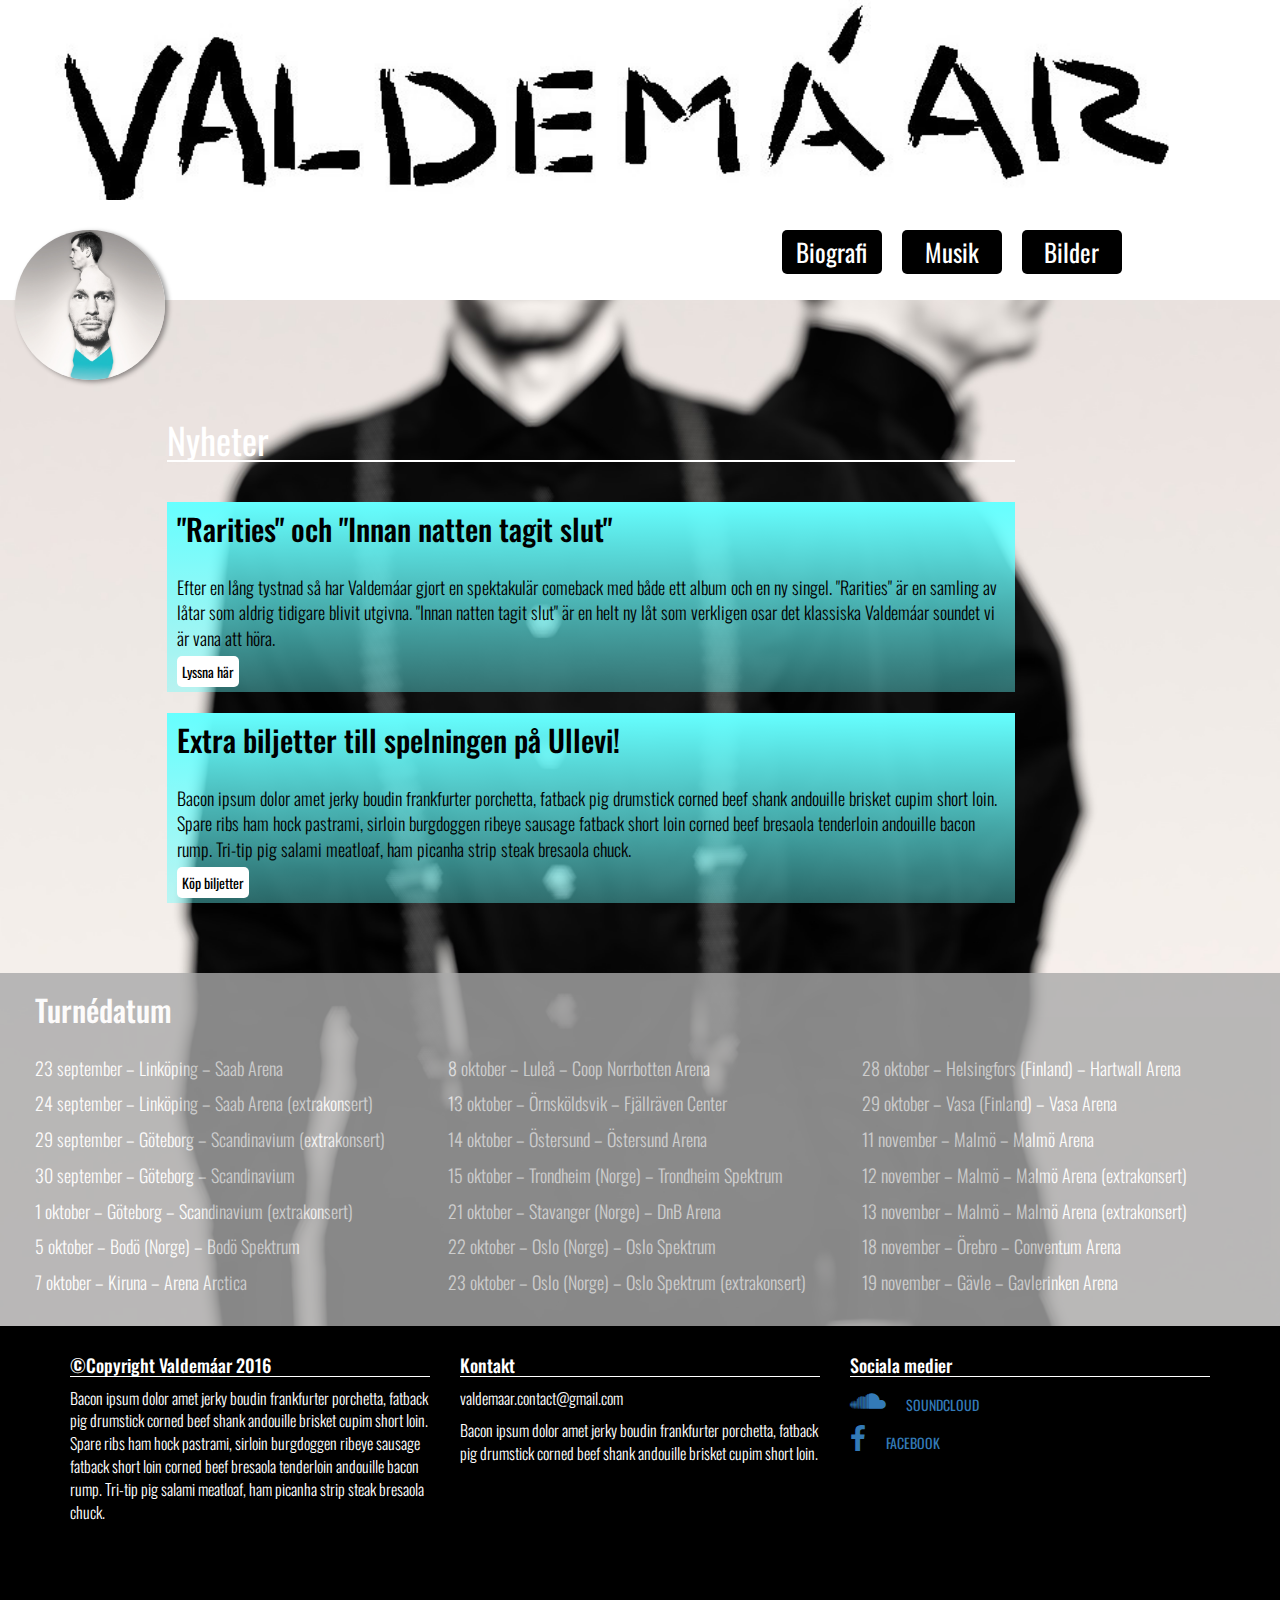
<file: index.html>
<!DOCTYPE html>
<html>
<head>
	<title>Slutprojektet</title>
	<meta charset="UTF-8" />
	<meta name="viewport" content="width=device=width, initial-scale=1, maximum-scale=1" />
	<link rel="stylesheet" type="text/css" href="css/animate.css" />
	<link rel="stylesheet" type="text/css" href="css/font-awesome/css/font-awesome.min.css" />
	<link rel="stylesheet" type="text/css" href="css/style.css" />
	<script src="js/jquery.js"></script>
</head>

<body>

	<header id="header">
		<div class="opacity"></div>
		<div class="sidemenu">
			<i class="fa fa-times fa-3x"></i>
			<ul>
				<li>
					<a href="biografi.html">Biografi</a>
				</li>
					<li>
	 		 		<a href="musik.html">Musik</a>
	 		 	</li>
	 		 	<li>
	  		 		<a href="bilder.html">Bilder</a>
	  		 	</li>
	  		</ul>
		</div>
		<div class="container-fluid">
			<div class="row">
				<div class="hidden-xs hidden-sm col-md-12 col-lg-12 header">
				</div>
			</div>
			<div class="row fixed">
				<div class="col-xs-3 topnav">
					<a href="index.html"><div class="circle hidden-xs"></div></a>
					<a href="index.html" class="visible-xs logo">Valdemáar</a>
				</div>
				<div class="col-xs-7 col-xs-offset-2 col-md-5 col-md-offset-4 topnav">
					<div class="visible-xs menuicon">	
						<i class="fa fa-bars fa-3x"></i>
					</div>
					<nav class="hidden-xs">
						<ul>
							<li>
								<a href="biografi.html" class="button black">Biografi</a>
							</li>
							<li>
								<a href="musik.html" class="button black">Musik</a>
							</li>
							<li>
								<a href="bilder.html" class="button black">Bilder</a>
							</li>
						</ul>	
					</nav>	
				</div>
			</div>
		</div>	
	</header>
		
	<main>
		<section class="content">	
			<div class="container">
				<div class="row mtop100">
					<div class="col-xs-12 col-sm-offset-1 col-sm-9">
						<h1>Nyheter</h1>
						<div class="box">
							<h2>"Rarities" och "Innan natten tagit slut"</h2>
							<p>Efter en lång tystnad så har Valdemáar gjort en
							spektakulär comeback med både ett album och en ny singel.
							"Rarities" är en samling av låtar som aldrig tidigare blivit utgivna. "Innan natten tagit slut" är en helt ny låt som verkligen osar det klassiska Valdemáar soundet vi är vana att höra.</p>		
							<a href="musik.html" class="button white">Lyssna här</a>
						</div>
					</div>
					<div class="xs-hidden col-sm-4"></div>
				</div>		
				<div class="row">
					<div class="col-xs-12 col-sm-offset-1 col-sm-9">
						<div class="box">
							<h2>Extra biljetter till spelningen på Ullevi!</h2>
							<p>Bacon ipsum dolor amet jerky boudin frankfurter porchetta,
							fatback pig drumstick corned beef shank andouille brisket cupim short loin. Spare ribs ham hock pastrami, sirloin burgdoggen ribeye sausage fatback short loin corned beef bresaola tenderloin andouille bacon rump. Tri-tip pig salami meatloaf, ham picanha strip steak bresaola chuck.</p>
							<a href="http://www.ticnet.se" class="button white">Köp biljetter</a>	
						</div>	
					</div>
					<div class="xs-hidden col-sm-2"></div>
				</div>
			</div>
		</section>
		<section class="content grey mtop50">
			<div class="container-fluid">
				<div class="row">
					<div class="col-xs-12"><h2>Turnédatum</h2>
				</div>	
				<div class="row">	
					</div>
					<div class="col-xs-12 col-sm-4 col-md-4">
						<p>23 september – Linköping – Saab Arena</p>
						<p>24 september – Linköping – Saab Arena (extrakonsert)</p>
						<p>29 september – Göteborg – Scandinavium (extrakonsert)</p>
						<p>30 september – Göteborg – Scandinavium</p>
						<p>1 oktober – Göteborg – Scandinavium (extrakonsert)</p>
						<p>5 oktober – Bodö (Norge) – Bodö Spektrum</p>
						<p>7 oktober – Kiruna – Arena Arctica</p>
					</div>
					<div class="col-xs-12 col-sm-4 col-md-4">
						<p>8 oktober – Luleå – Coop Norrbotten Arena</p>
						<p>13 oktober – Örnsköldsvik – Fjällräven Center</p>
						<p>14 oktober – Östersund – Östersund Arena</p>
						<p>15 oktober – Trondheim (Norge) – Trondheim Spektrum</p>
						<p>21 oktober – Stavanger (Norge) – DnB Arena</p>
						<p>22 oktober – Oslo (Norge) – Oslo Spektrum</p>
						<p>23 oktober – Oslo (Norge) – Oslo Spektrum (extrakonsert)</p>
					</div>
					<div class="col-xs-12 col-sm-4 col-md-4">
						<p>28 oktober – Helsingfors (Finland) – Hartwall Arena</p>
						<p>29 oktober – Vasa (Finland) – Vasa Arena</p>
						<p>11 november – Malmö – Malmö Arena</p>
						<p>12 november – Malmö – Malmö Arena (extrakonsert)</p>
						<p>13 november – Malmö – Malmö Arena (extrakonsert)</p>
						<p>18 november – Örebro – Conventum Arena</p>
						<p>19 november – Gävle – Gavlerinken Arena</p>
					</div>
				</div>
			</div>
		</section>
	</main>

	<footer>
		<div class="container">
			<div class="row">
				<div class="col-xs-12 col-md-4">
					<h4>&copy;Copyright Valdemáar 2016</h4>
					<p>Bacon ipsum dolor amet jerky boudin frankfurter porchetta, fatback pig drumstick corned beef shank andouille brisket cupim short loin. Spare ribs ham hock pastrami, sirloin burgdoggen ribeye sausage fatback short loin corned beef bresaola tenderloin andouille bacon rump. Tri-tip pig salami meatloaf, ham picanha strip steak bresaola chuck. </p>
				</div>
				<div class="col-xs-12 col-md-4 text-left">
					<h4>Kontakt</h4>
					<p>valdemaar.contact@gmail.com</p>
					<p>Bacon ipsum dolor amet jerky boudin frankfurter porchetta, fatback pig drumstick corned beef shank andouille brisket cupim short loin.</p>
				</div>
				<div class="col-xs-12 col-md-4 text-left">
					<h4>Sociala medier</h4>
					<a href="https://soundcloud.com/valdemaar">
					<i class="fa fa-soundcloud fa-2x"></i>Soundcloud</a>
					<a href="https://www.facebook.com/Valdem%C3%A1ar-1450884271843383/?fref=ts"><i class="fa fa-facebook fa-2x"></i>Facebook</a>
				</div>
			</div>
		</div>
	</footer>


<script src="js/script.js"></script>
</body>
</html>
</file>
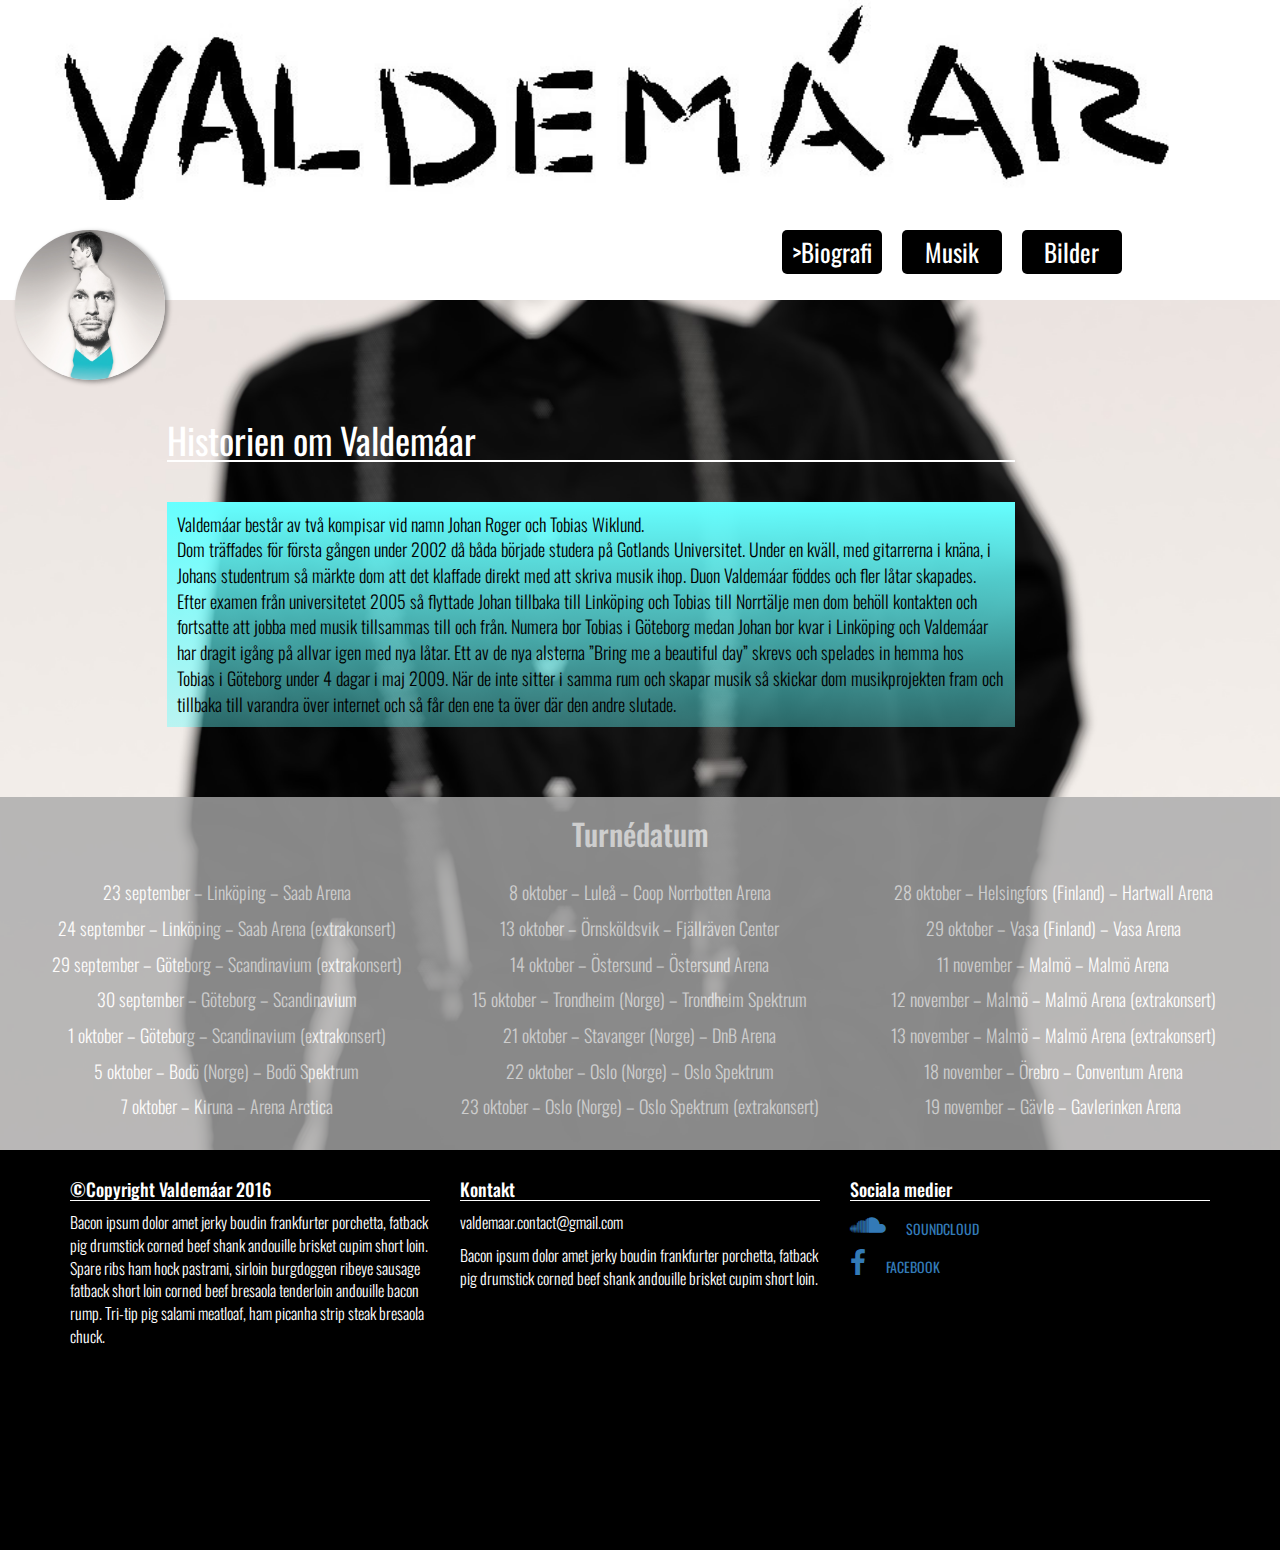
<file: biografi.html>
<!DOCTYPE html>
<html>
<head>
	<title>Slutprojektet</title>
	<meta charset="UTF-8" />
	<meta name="viewport" content="width=device=width, initial-scale=1, maximum-scale=1" />
	<link rel="stylesheet" type="text/css" href="css/animate.css" />
	<link rel="stylesheet" type="text/css" href="css/font-awesome/css/font-awesome.min.css" />
	<link rel="stylesheet" type="text/css" href="css/style.css" />
	<script src="js/jquery.js"></script>
</head>

<body>

	<header id="header">
		<div class="opacity"></div>
		<div class="sidemenu">
			<i class="fa fa-times fa-3x"></i>
			<ul>
				<li>
					<a href="biografi.html">>Biografi</a>
				</li>
					<li>
	 		 		<a href="musik.html">Musik</a>
	 		 	</li>
	 		 	<li>
	  		 		<a href="bilder.html">Bilder</a>
	  		 	</li>
	  		</ul>
		</div>
		<div class="container-fluid">
			<div class="row">
				<div class="hidden-xs hidden-sm col-md-12 col-lg-12 header">
				</div>
			</div>
			<div class="row fixed">
				<div class="col-xs-3 topnav">
					<a href="index.html"><div class="circle hidden-xs"></div></a>
					<a href="index.html" class="visible-xs logo">Valdemáar</a>
				</div>
				<div class="col-xs-7 col-xs-offset-2 col-md-5 col-md-offset-4 topnav">
					<div class="visible-xs menuicon">	
						<i class="fa fa-bars fa-3x"></i>
					</div>
					<nav class="hidden-xs">
						<ul>
							<li>
								<a href="biografi.html" class="button black">>Biografi</a>
							</li>
							<li>
								<a href="musik.html" class="button black">Musik</a>
							</li>
							<li>
								<a href="bilder.html" class="button black">Bilder</a>
							</li>
						</ul>	
					</nav>	
				</div>
			</div>
		</div>	
	</header>
		
	<main>
		<section class="content">	
			<div class="container">
				<div class="row mtop100">
					<div class="col-xs-12 col-sm-offset-1 col-sm-9">
						<h1>Historien om Valdemáar</h1>
						<p class="box">
							Valdemáar består av två kompisar vid namn Johan Roger och Tobias Wiklund. <br />Dom träffades för första gången under
							2002 då båda började studera på Gotlands Universitet.
							Under en kväll, med gitarrerna i knäna, i Johans studentrum så märkte dom att det klaffade direkt med att skriva musik ihop. Duon Valdemáar föddes och fler låtar skapades.
							Efter examen från universitetet 2005 så flyttade Johan tillbaka till
							Linköping och Tobias till Norrtälje men dom behöll kontakten och
							fortsatte att jobba med musik tillsammas till och från. Numera bor
							Tobias i Göteborg medan Johan bor kvar i Linköping och Valdemáar har
							dragit igång på allvar igen med nya låtar. Ett av de nya alsterna
							”Bring me a beautiful day” skrevs och spelades in hemma hos Tobias i
							Göteborg under 4 dagar i maj 2009.
							När de inte sitter i samma rum och skapar musik så skickar dom
							musikprojekten fram och tillbaka till varandra över internet och så
							får den ene ta över där den andre slutade.</p>		
					</div>
					<div class="xs-hidden col-sm-2"></div>
				</div>		
			</div>			
		</section>

		<section class="content grey mtop50 text-center">
			<div class="container-fluid">
				<div class="row">
					<div class="col-xs-12 text-center">
					<h2>Turnédatum</h2>
				</div>	
				<div class="row">	
					</div>
					<div class="col-xs-12 col-md-4">
						<p>23 september – Linköping – Saab Arena</p>
						<p>24 september – Linköping – Saab Arena (extrakonsert)</p>
						<p>29 september – Göteborg – Scandinavium (extrakonsert)</p>
						<p>30 september – Göteborg – Scandinavium</p>
						<p>1 oktober – Göteborg – Scandinavium (extrakonsert)</p>
						<p>5 oktober – Bodö (Norge) – Bodö Spektrum</p>
						<p>7 oktober – Kiruna – Arena Arctica</p>
					</div>
					<div class="col-xs-12 col-md-4">
						<p>8 oktober – Luleå – Coop Norrbotten Arena</p>
						<p>13 oktober – Örnsköldsvik – Fjällräven Center</p>
						<p>14 oktober – Östersund – Östersund Arena</p>
						<p>15 oktober – Trondheim (Norge) – Trondheim Spektrum</p>
						<p>21 oktober – Stavanger (Norge) – DnB Arena</p>
						<p>22 oktober – Oslo (Norge) – Oslo Spektrum</p>
						<p>23 oktober – Oslo (Norge) – Oslo Spektrum (extrakonsert)</p>
					</div>
					<div class="col-xs-12 col-md-4">
						<p>28 oktober – Helsingfors (Finland) – Hartwall Arena</p>
						<p>29 oktober – Vasa (Finland) – Vasa Arena</p>
						<p>11 november – Malmö – Malmö Arena</p>
						<p>12 november – Malmö – Malmö Arena (extrakonsert)</p>
						<p>13 november – Malmö – Malmö Arena (extrakonsert)</p>
						<p>18 november – Örebro – Conventum Arena</p>
						<p>19 november – Gävle – Gavlerinken Arena</p>
					</div>
				</div>
			</div>
		</section>
	</main>

	<footer>
		<div class="container">
			<div class="row">
				<div class="col-xs-12 col-md-4">
					<h4>&copy;Copyright Valdemáar 2016</h4>
					<p>Bacon ipsum dolor amet jerky boudin frankfurter porchetta, fatback pig drumstick corned beef shank andouille brisket cupim short loin. Spare ribs ham hock pastrami, sirloin burgdoggen ribeye sausage fatback short loin corned beef bresaola tenderloin andouille bacon rump. Tri-tip pig salami meatloaf, ham picanha strip steak bresaola chuck. </p>
				</div>
				<div class="col-xs-12 col-md-4 text-left">
					<h4>Kontakt</h4>
					<p>valdemaar.contact@gmail.com</p>
					<p>Bacon ipsum dolor amet jerky boudin frankfurter porchetta, fatback pig drumstick corned beef shank andouille brisket cupim short loin.</p>
				</div>
				<div class="col-xs-12 col-md-4 text-left">
					<h4>Sociala medier</h4>
					<a href="https://soundcloud.com/valdemaar">
					<i class="fa fa-soundcloud fa-2x"></i>Soundcloud</a>
					<a href="https://www.facebook.com/Valdem%C3%A1ar-1450884271843383/?fref=ts"><i class="fa fa-facebook fa-2x"></i>Facebook</a>
				</div>
			</div>
		</div>
	</footer>


<script src="js/script.js"></script>
</body>
</html>
</file>
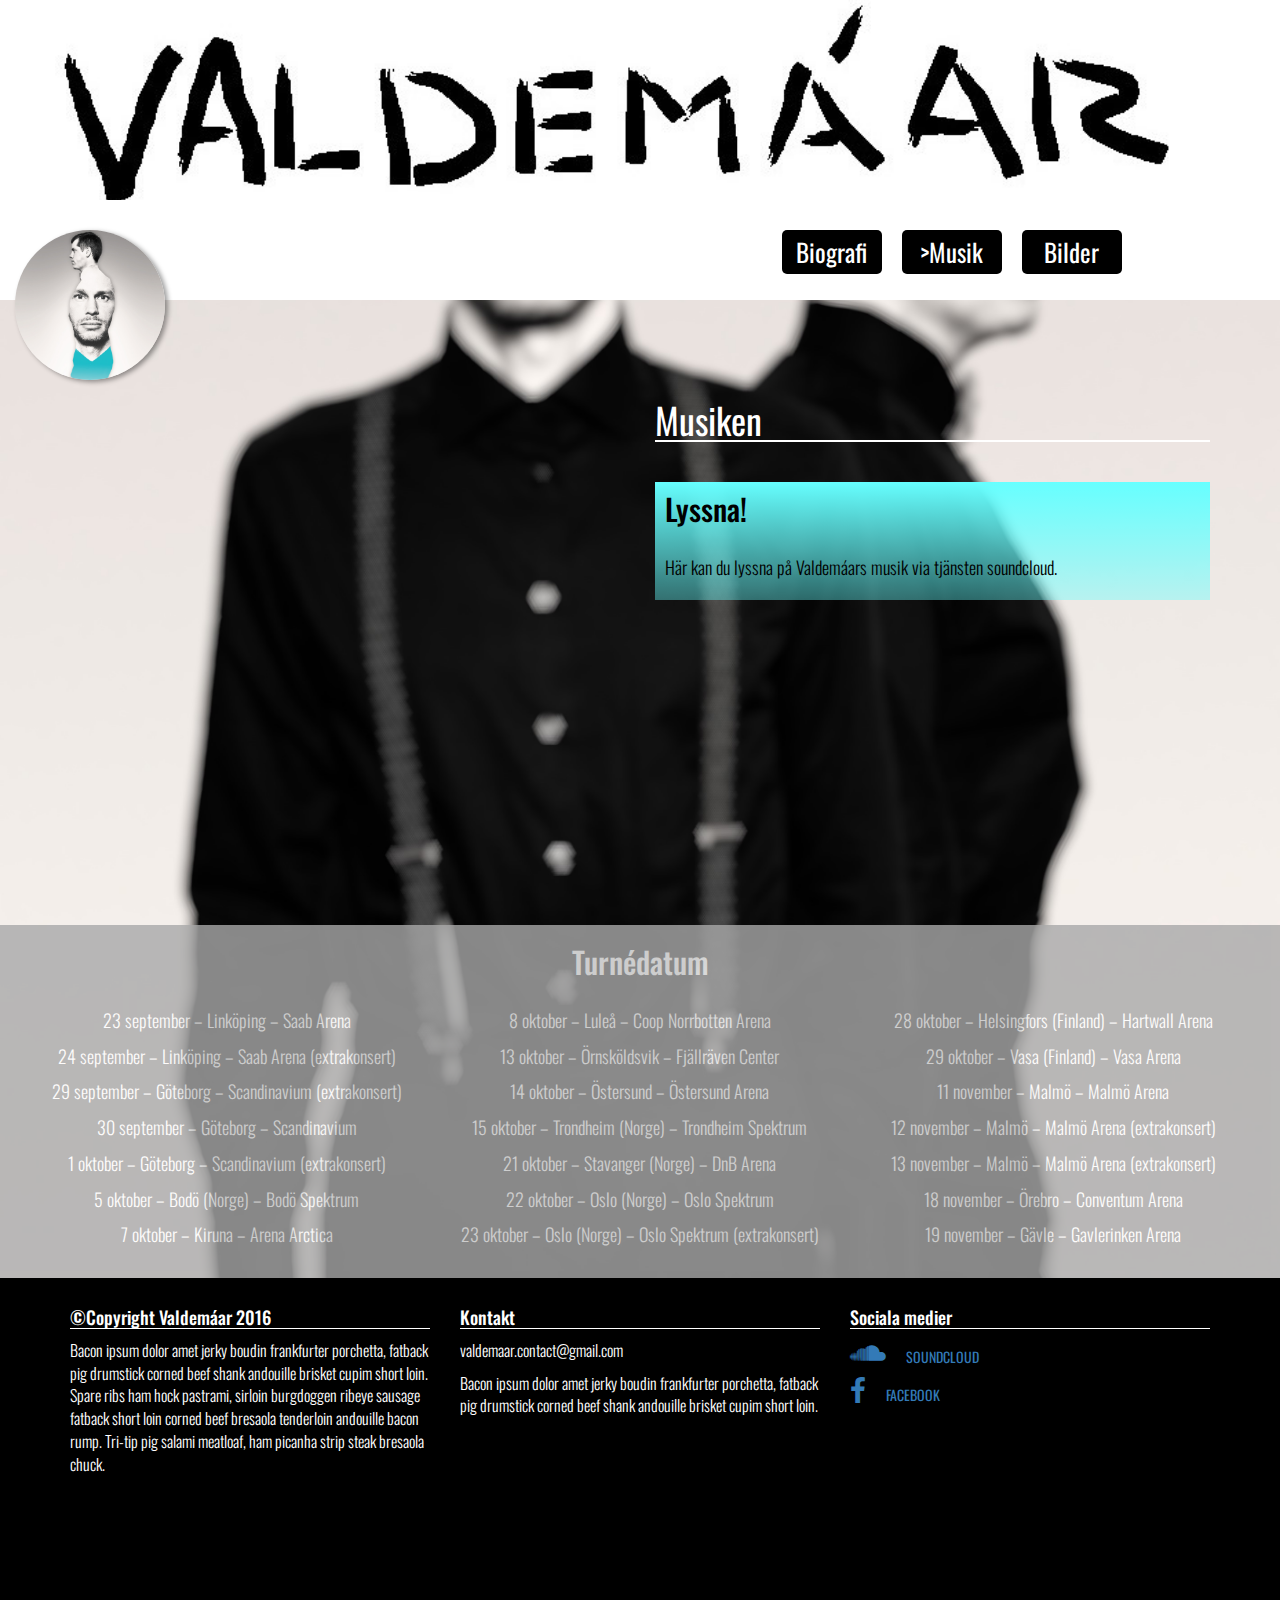
<file: musik.html>
<!DOCTYPE html>
<html>
<head>
	<title>Slutprojektet</title>
	<meta charset="UTF-8" />
	<meta name="viewport" content="width=device=width, initial-scale=1, maximum-scale=1" />
	<link rel="stylesheet" type="text/css" href="css/animate.css" />
	<link rel="stylesheet" type="text/css" href="css/font-awesome/css/font-awesome.min.css" />
	<link rel="stylesheet" type="text/css" href="css/style.css" />
	<script src="js/jquery.js"></script>
</head>

<body>

	<header id="header">
		<div class="opacity"></div>
		<div class="sidemenu">
			<i class="fa fa-times fa-3x"></i>
			<ul>
				<li>
					<a href="biografi.html">Biografi</a>
				</li>
					<li>
	 		 		<a href="musik.html">>Musik</a>
	 		 	</li>
	 		 	<li>
	  		 		<a href="bilder.html">Bilder</a>
	  		 	</li>
	  		</ul>
		</div>
		<div class="container-fluid">
			<div class="row">
				<div class="hidden-xs hidden-sm col-md-12 col-lg-12 header">
				</div>
			</div>
			<div class="row fixed">
				<div class="col-xs-3 topnav">
					<a href="index.html"><div class="circle hidden-xs"></div></a>
					<a href="index.html" class="visible-xs logo">Valdemáar</a>
				</div>
				<div class="col-xs-7 col-xs-offset-2 col-md-5 col-md-offset-4 topnav">
					<div class="visible-xs menuicon">	
						<i class="fa fa-bars fa-3x"></i>
					</div>
					<nav class="hidden-xs">
						<ul>
							<li>
								<a href="biografi.html" class="button black">Biografi</a>
							</li>
							<li>
								<a href="musik.html" class="button black">>Musik</a>
							</li>
							<li>
								<a href="bilder.html" class="button black">Bilder</a>
							</li>
						</ul>	
					</nav>
					
				</div>
			</div>
		</div>	
	</header>
		
	<main>
		<section class="content">	
			<div class="container">
				<div class="row mtop100">
					<div class="col-xs-12 col-sm-6 mbottom">
						<iframe width="100%" height="450" scrolling="no" frameborder="no" src="https://w.soundcloud.com/player/?url=https%3A//api.soundcloud.com/users/108955884&amp;auto_play=false&amp;hide_related=false&amp;show_comments=true&amp;show_user=true&amp;show_reposts=false&amp;visual=true"></iframe>
					</div>
					<div class="xs-hidden col-sm-6">
						<h1 class="mtop0">Musiken</h1>
						<div class="box">
							<h2>Lyssna!</h2>
							<p>Här kan du lyssna på Valdemáars musik via tjänsten soundcloud.
							</p>
						</div>
					</div>
				</div>		
				<div class="row">
					<div class="col-xs-12 col-sm-6">
								
					</div>
					<div class="xs-hidden col-sm-6"></div>
				</div>
			</div>
		</section>
		<section class="content grey mtop50 text-center">
			<div class="container-fluid">
				<div class="row">
					<div class="col-xs-12 text-center"><h2>Turnédatum</h2>
				</div>	
				<div class="row">	
					</div>
					<div class="col-xs-12 col-md-4">
						<p>23 september – Linköping – Saab Arena</p>
						<p>24 september – Linköping – Saab Arena (extrakonsert)</p>
						<p>29 september – Göteborg – Scandinavium (extrakonsert)</p>
						<p>30 september – Göteborg – Scandinavium</p>
						<p>1 oktober – Göteborg – Scandinavium (extrakonsert)</p>
						<p>5 oktober – Bodö (Norge) – Bodö Spektrum</p>
						<p>7 oktober – Kiruna – Arena Arctica</p>
					</div>
					<div class="col-xs-12 col-md-4">
						<p>8 oktober – Luleå – Coop Norrbotten Arena</p>
						<p>13 oktober – Örnsköldsvik – Fjällräven Center</p>
						<p>14 oktober – Östersund – Östersund Arena</p>
						<p>15 oktober – Trondheim (Norge) – Trondheim Spektrum</p>
						<p>21 oktober – Stavanger (Norge) – DnB Arena</p>
						<p>22 oktober – Oslo (Norge) – Oslo Spektrum</p>
						<p>23 oktober – Oslo (Norge) – Oslo Spektrum (extrakonsert)</p>
					</div>
					<div class="col-xs-12 col-md-4">
						<p>28 oktober – Helsingfors (Finland) – Hartwall Arena</p>
						<p>29 oktober – Vasa (Finland) – Vasa Arena</p>
						<p>11 november – Malmö – Malmö Arena</p>
						<p>12 november – Malmö – Malmö Arena (extrakonsert)</p>
						<p>13 november – Malmö – Malmö Arena (extrakonsert)</p>
						<p>18 november – Örebro – Conventum Arena</p>
						<p>19 november – Gävle – Gavlerinken Arena</p>
					</div>
				</div>
			</div>
		</section>
	</main>

	<footer>
		<div class="container">
			<div class="row">
				<div class="col-xs-12 col-md-4">
					<h4>&copy;Copyright Valdemáar 2016</h4>
					<p>Bacon ipsum dolor amet jerky boudin frankfurter porchetta, fatback pig drumstick corned beef shank andouille brisket cupim short loin. Spare ribs ham hock pastrami, sirloin burgdoggen ribeye sausage fatback short loin corned beef bresaola tenderloin andouille bacon rump. Tri-tip pig salami meatloaf, ham picanha strip steak bresaola chuck. </p>
				</div>
				<div class="col-xs-12 col-md-4 text-left">
					<h4>Kontakt</h4>
					<p>valdemaar.contact@gmail.com</p>
					<p>Bacon ipsum dolor amet jerky boudin frankfurter porchetta, fatback pig drumstick corned beef shank andouille brisket cupim short loin.</p>
				</div>
				<div class="col-xs-12 col-md-4 text-left">
					<h4>Sociala medier</h4>
					<a href="https://soundcloud.com/valdemaar">
					<i class="fa fa-soundcloud fa-2x"></i>Soundcloud</a>
					<a href="https://www.facebook.com/Valdem%C3%A1ar-1450884271843383/?fref=ts"><i class="fa fa-facebook fa-2x"></i>Facebook</a>
				</div>
			</div>
		</div>
	</footer>


<script src="js/script.js"></script>
</body>
</html>
</file>
